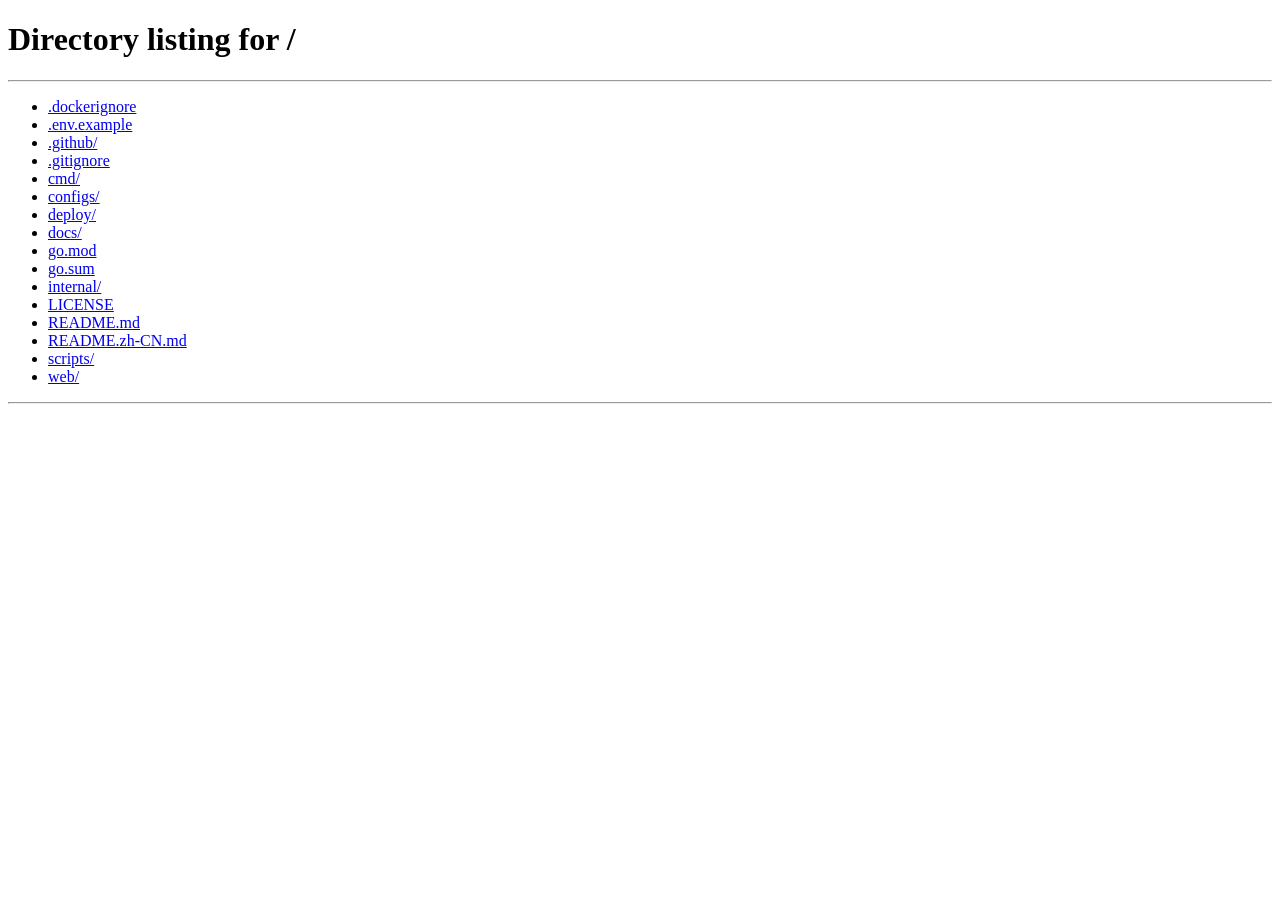
<file: web/static/index.html>
<!DOCTYPE html>
<html lang="zh-CN">
<head>
  <meta charset="utf-8" />
  <meta http-equiv="refresh" content="0; url=/" />
  <title>Stats source</title>
</head>
<body>
  <p>
    运行时嵌入的 Stats 页面位于
    <code>internal/web/static/index.html</code>（由 <code>embed.FS</code> 打进二进制）。
    请修改该文件。
  </p>
</body>
</html>
</file>
